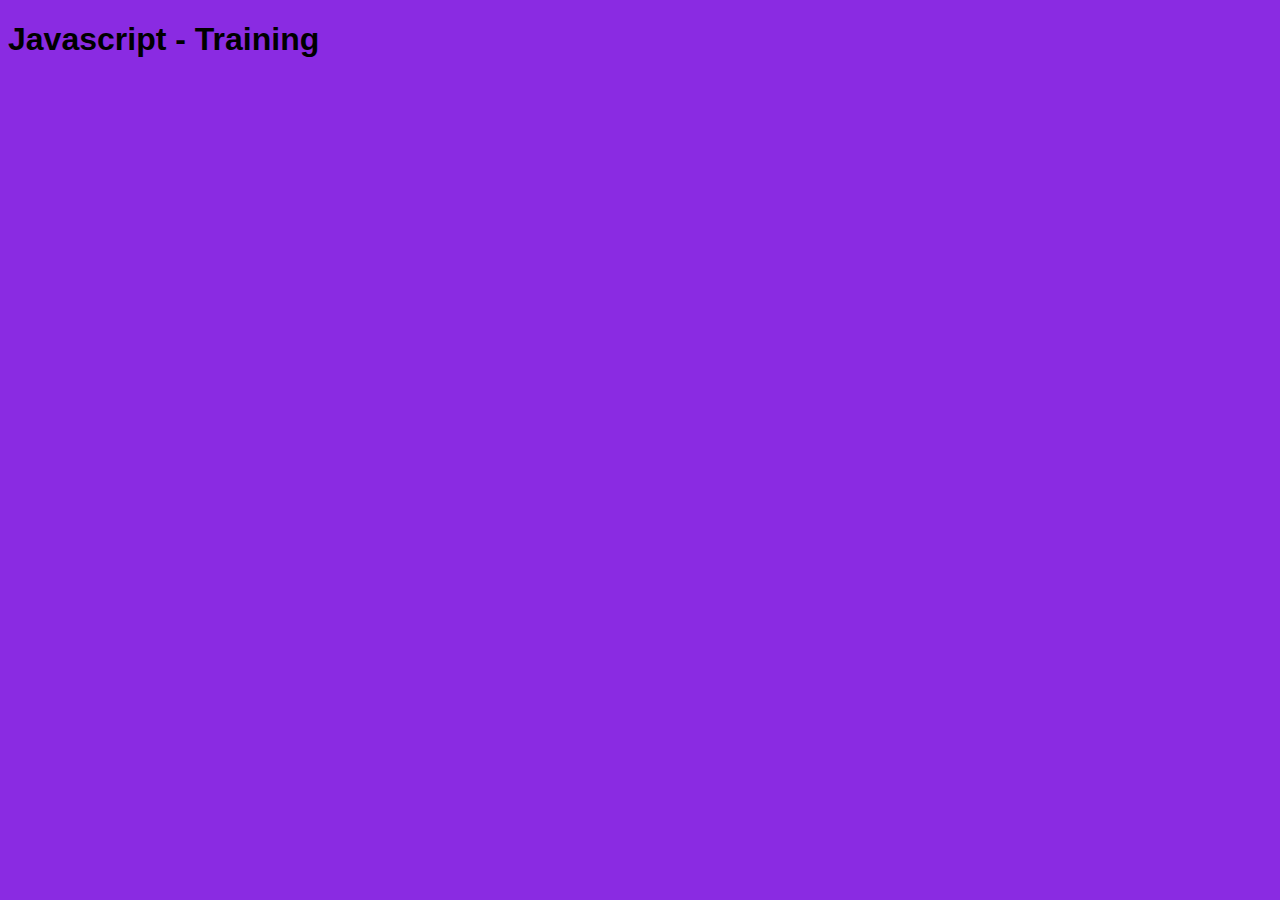
<file: NEW SITE/Exercice Js/javascript.html>
<!DOCTYPE html>
<html lang="en">
<head>
    <meta charset="UTF-8">
    <meta name="viewport" content="width=device-width, initial-scale=1.0">
    <title>MA PAGE HTML</title>
</head>
<body>
    <h1>Javascript - Training</h1>

    <div class="class"></div>

    <style>
        body {
            background-color: blueviolet;
            font-family: 'Franklin Gothic Medium', 'Arial Narrow', Arial, sans-serif;
        }
    </style>

    <script>
        var montantAEnvoyez = prompt('Montant à envoyer ');
        parseInt(montantAEnvoyez);
            alert('Vous avez saisie : ' + montantAEnvoyez +'XAF');
            var A = parseInt(montantAEnvoyez);
            alert(typeof A);

        var montantMinimal = prompt('Montant Minimum');
            alert('Vous avez saisie : ' + montantMinimal +'XAF');
            var B = parseInt(montantMinimal);
            alert(typeof B);

        var fraisFixers = prompt('Ici les frais fixés ');
            alert('Vous avez saisie : ' + fraisFixers +'XAF');
            var C = parseInt(fraisFixers);
            alert(typeof C);

        var taux = prompt('Ici le taux en %');
            alert('Vous avez saisie : ' + taux +'%');
            var D = parseFloat(taux);
            alert(D*100)
            alert(typeof D);

        //Calcule
        var frais = C+((A-B)*D);

        //Affichage
        alert('Voici vos frais : ' + frais +'XAF');

        //Condition
        if (frais >= A) {
            alert('Perte !');
        }

        else if (frais <= A)
        {
            alert('Gain !');
        }

        else if (frais == A)
        {
            alert('Ni gain, Ni perte !');
        }

        else {
            alert('Pas de frais localisé')
        }

        //Le B est une variable nécéssaire pour des frais plus reduit
    </script>
</body>
</html>
</file>
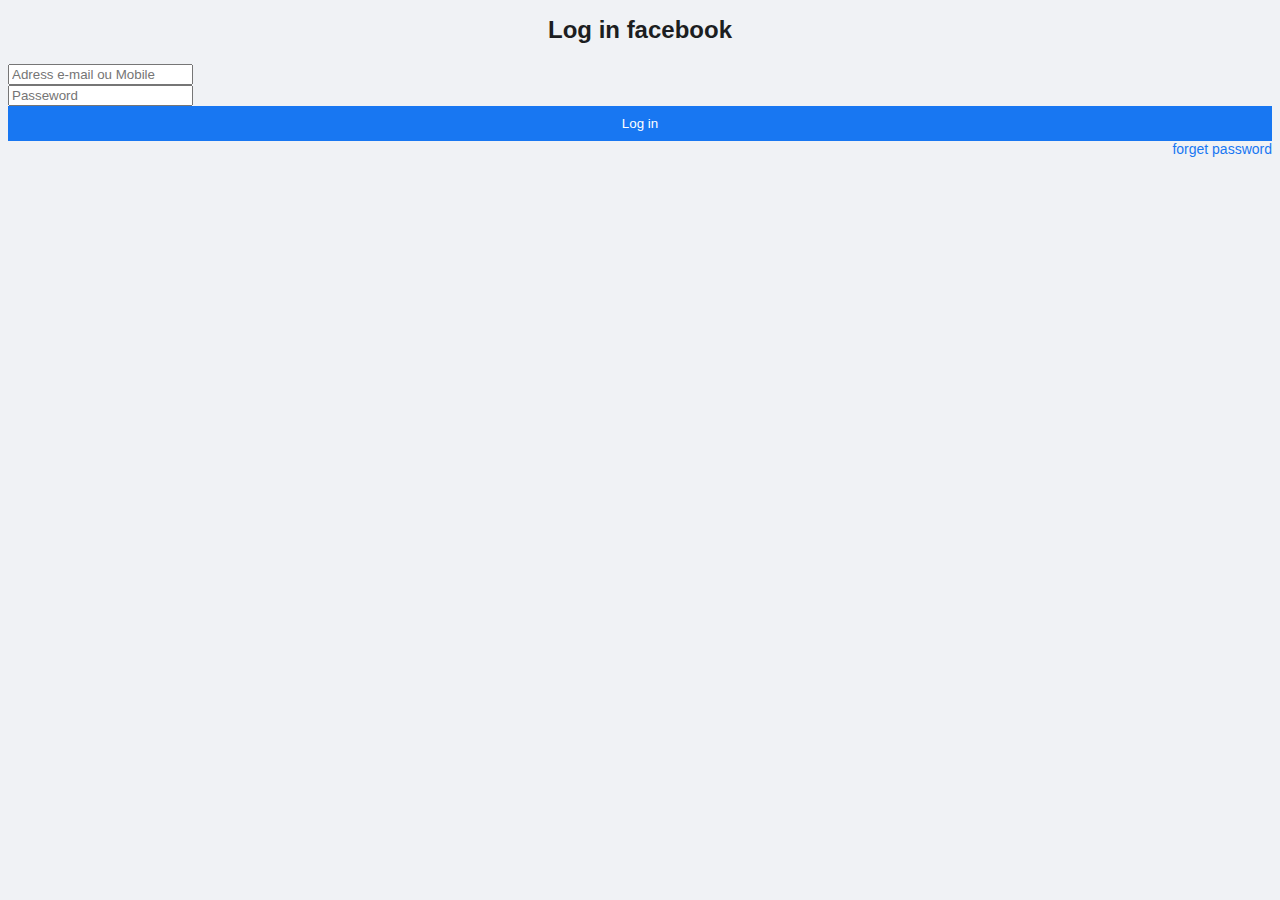
<file: NEW SITE/Nouveau dossier/facebbok page.html>
<!DOCTYPE html>
<html lang="en">
<head>
    <meta charset="UTF-8">
    <meta http-equiv="X-UA-Compatible" content="IE=edge">
    <meta name="viewport" content="width=device-width, initial-scale=1.0">
    <title>Document</title>
    <link rel="stylesheet" href="facebook style css page.css">
    <link rel="shortcut icon" href="Facebook.png">
</head>
<body>
    <div id="contenair">
        <div id="header">
            <h1>Log in facebook</h1>
        </div>
        <div id="content">
            <form>
                <input type="email" placeholder="Adress e-mail ou Mobile"><br>
                <input type="password" placeholder="Passeword"><br>
                <button type="submit">Log in</button>
                <a href="#">forget password </a>
            </form>
        </div>
    </div>
</body>
</html>
</file>
<file: NEW SITE/Nouveau dossier/facebook style css page.css>
* {
    vertical-align: middle;
}
/* Maintenant je tout centré sa au milieu de ma page */
body {
    background-color: #f0f2f5;
    font-family: Arial, Helvetica, sans-serif;
}

#container {
    width: 400px;
    margin: 100px auto;
    background-color: #fefefe;
    padding: 20px;
    box-shadow: 0 2px 5px rgba(0, 0, 0, 1);
}

#header {
    text-align: center;
    margin-bottom: 20px;
}

h1 {
    font-size: 24px;
    color: #1c1e21;
}

form {
    width: 100%;     
}

input[type="email"]
input[type="password"] {
    width: 100%;
    padding: 10px;
    margin-bottom: 10px;
    border: 1px solid #ddd;
}

button {
    width: 100%;
    padding: 10px;
    background-color: #1877f2;
    color: #fff;
    border: none;
    cursor: pointer;
}

a {
    color: #1877f2;
    text-decoration: none;
    float: right;
    font-size: 14px;
}
</file>
